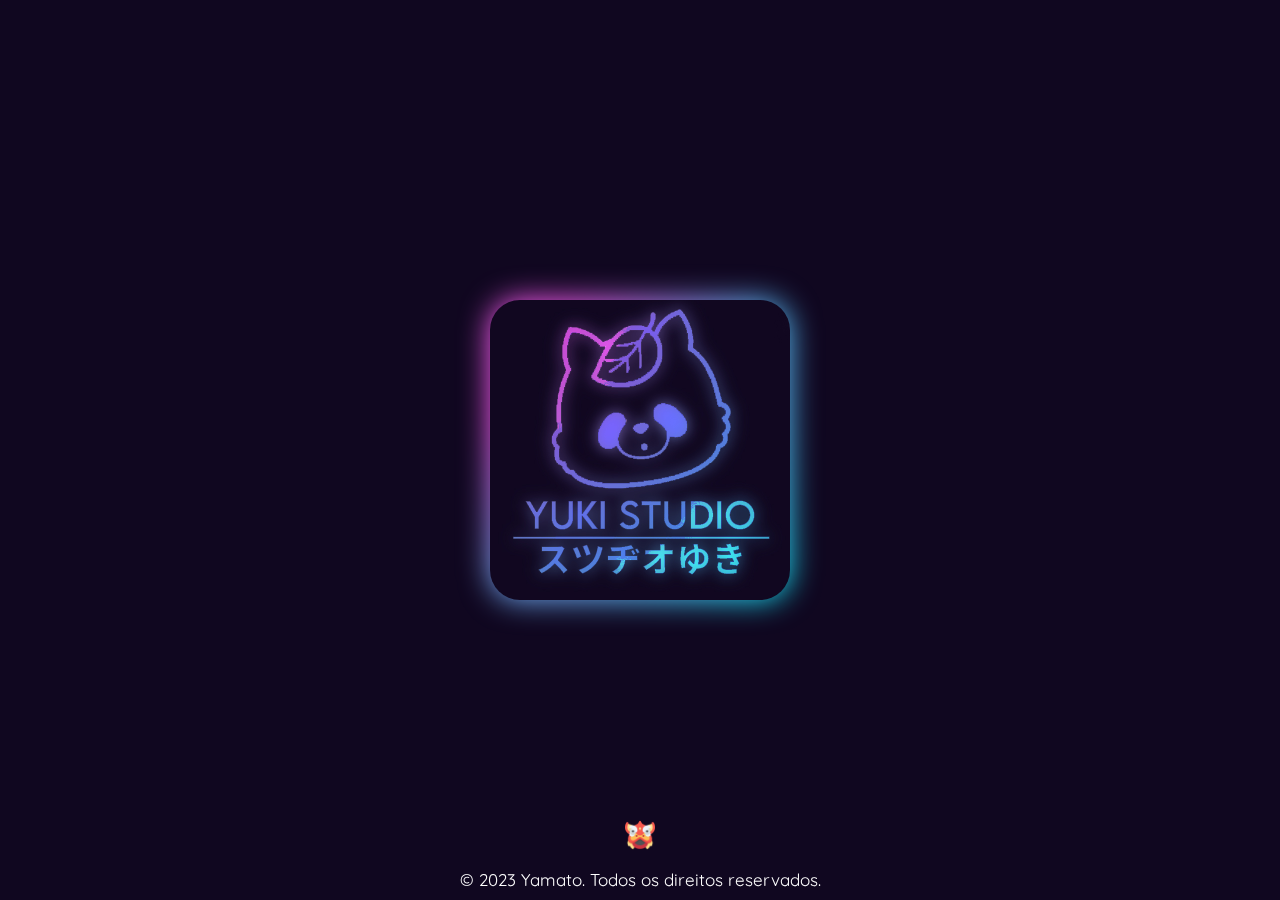
<file: YukiStudio.html>
<!DOCTYPE html>
<html>

<head>
    <title>Yuki Studios</title>
    <style>
        @import url('https://fonts.googleapis.com/css?family=Poppins:200,300,400,500,600,700,800,900&display=swap');
@import url('https://fonts.googleapis.com/css2?family=Quicksand:wght@300&family=Roboto&display=swap');
@import url('https://fonts.googleapis.com/css2?family=Oswald:wght@300&family=Quicksand:wght@300&family=Roboto&display=swap');
@import url('https://fonts.googleapis.com/css2?family=Quicksand:wght@300&display=swap');

body {
    display: flex;
    justify-content: center;
    align-items: center;
    background: #100720;
    height: 100vh;
    margin: 0;
    overflow: hidden;
}

.imagem-container {
    width: 300px;
    height: 300px;
    position: relative;
}

.imagem-container img {
    width: 100%;
    height: 100%;
    border-radius: 30px;
    object-fit: cover;
    transition: transform 0.3s ease;
}

.imagem-container img:hover {
    transform: scale(1.07);
}

@keyframes pulsar {
    0% {
        transform: scale(1);
    }
    50% {
        transform: scale(0.9);
    }
    100% {
        transform: scale(1);
    }
}

.brilho {
    content: "";
    position: absolute;
    top: 0;
    left: 0;
    width: 100%;
    height: 100%;
    background-image: radial-gradient(circle at 10% 20%, rgba(255, 94, 247, 1) 17.8%, rgba(2, 245, 255, 1) 100.2%);
    filter: blur(15px);
    z-index: -1;
    border-radius: 10%;
    animation: pulsar 3s infinite;
}

.footerF p {
    font-family: 'Quicksand';
    font-size: 17px;
    user-select: none;
}

footer {
    color: #fff;
    text-align: center;
    padding: 10px 0;
    position: fixed;
    width: 100%;
    bottom: 0;
}

footer p {
    margin: 0;
}

.eu {
    width: 30px;
    margin-bottom: 15px;
}
    </style>
</head>

<body>
    <div class="imagem-container">
        <a href="tela inicial/inicio.html">
        <img src="Yuki.jpg" alt="Descrição da imagem" draggable="false">
        <div class="brilho"></div>
        </a>
    </div>
    <footer class="footerF">
        <img  class="eu" src="yamato.png" alt="Eu">
        <br>
        <p>&copy; 2023 Yamato. Todos os direitos reservados.</p>
    </footer>
</body>
</html>
</file>
